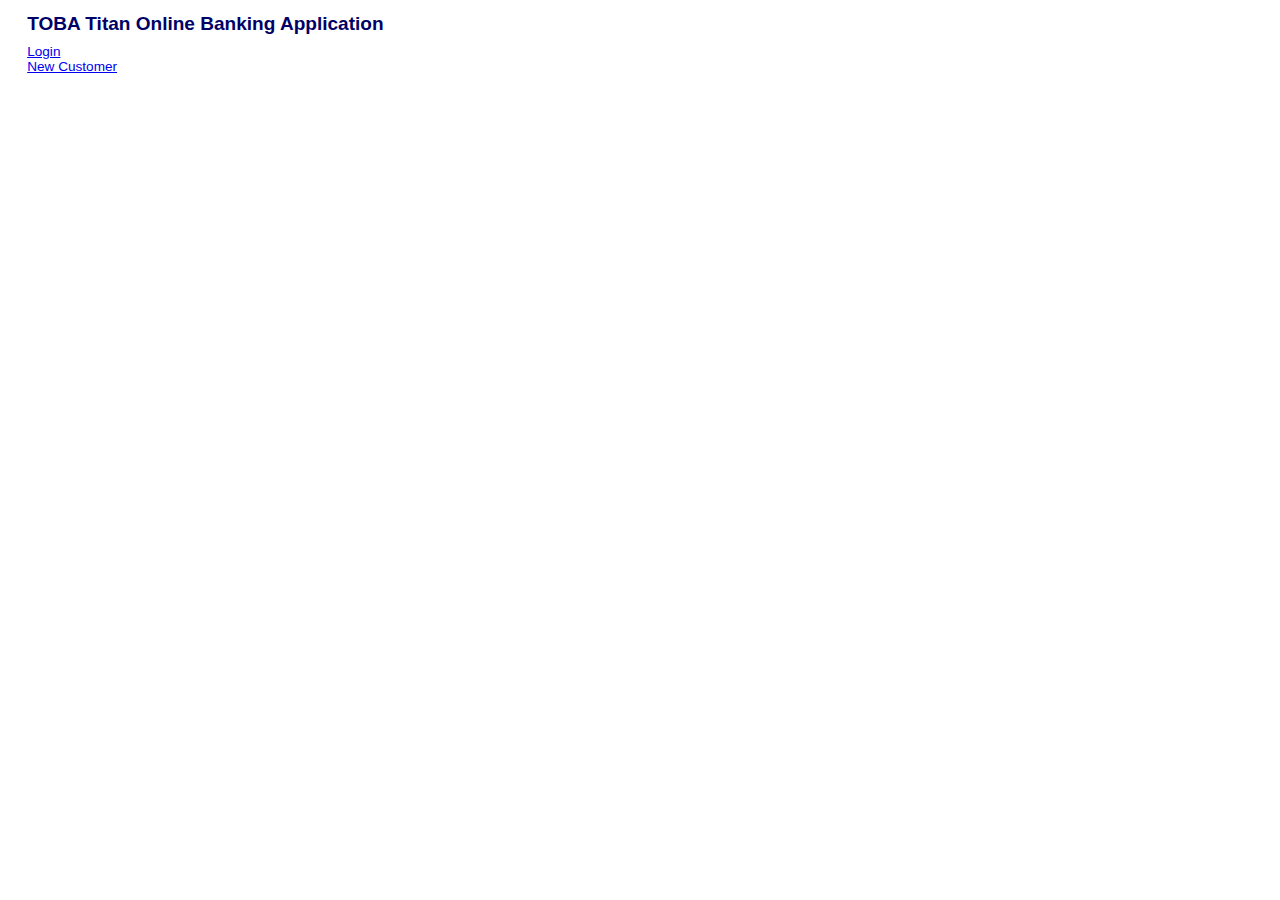
<file: web/index.html>
<!DOCTYPE html>
<html>
    <head>
        <meta charset="utf-8">
        <title>TOBA Titan Online Banking Application</title>
        <link rel="stylesheet" href="styles/main.css" type="text/css"/>
    </head>
    <body>
        <div><h1>TOBA Titan Online Banking Application</h1></div>
        <a href="Login.html">Login</a><br>
        <a href="New_Customer.jsp">New Customer</a>
    </body>
</html>
</file>
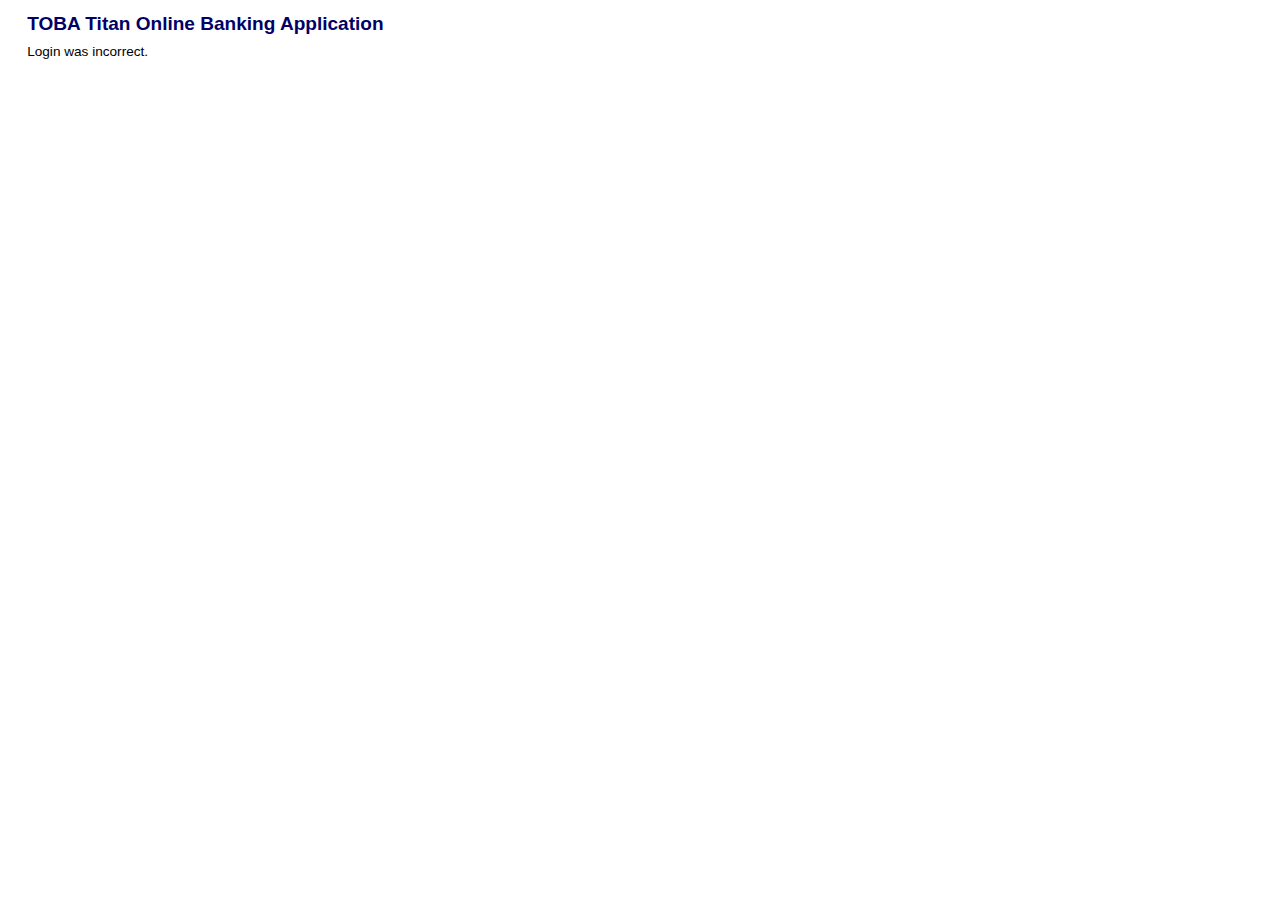
<file: web/Login_failure.html>
<!DOCTYPE html>
<html>
    <head>
        <meta charset="utf-8">
        <title>TOBA Titan Online Banking Application</title>
        <link rel="stylesheet" href="styles/main.css" type="text/css"/>
    </head>
    <body>
        <div><h1>TOBA Titan Online Banking Application</h1></div>
        <div>Login was incorrect.</div>
    </body>
</html>
</file>
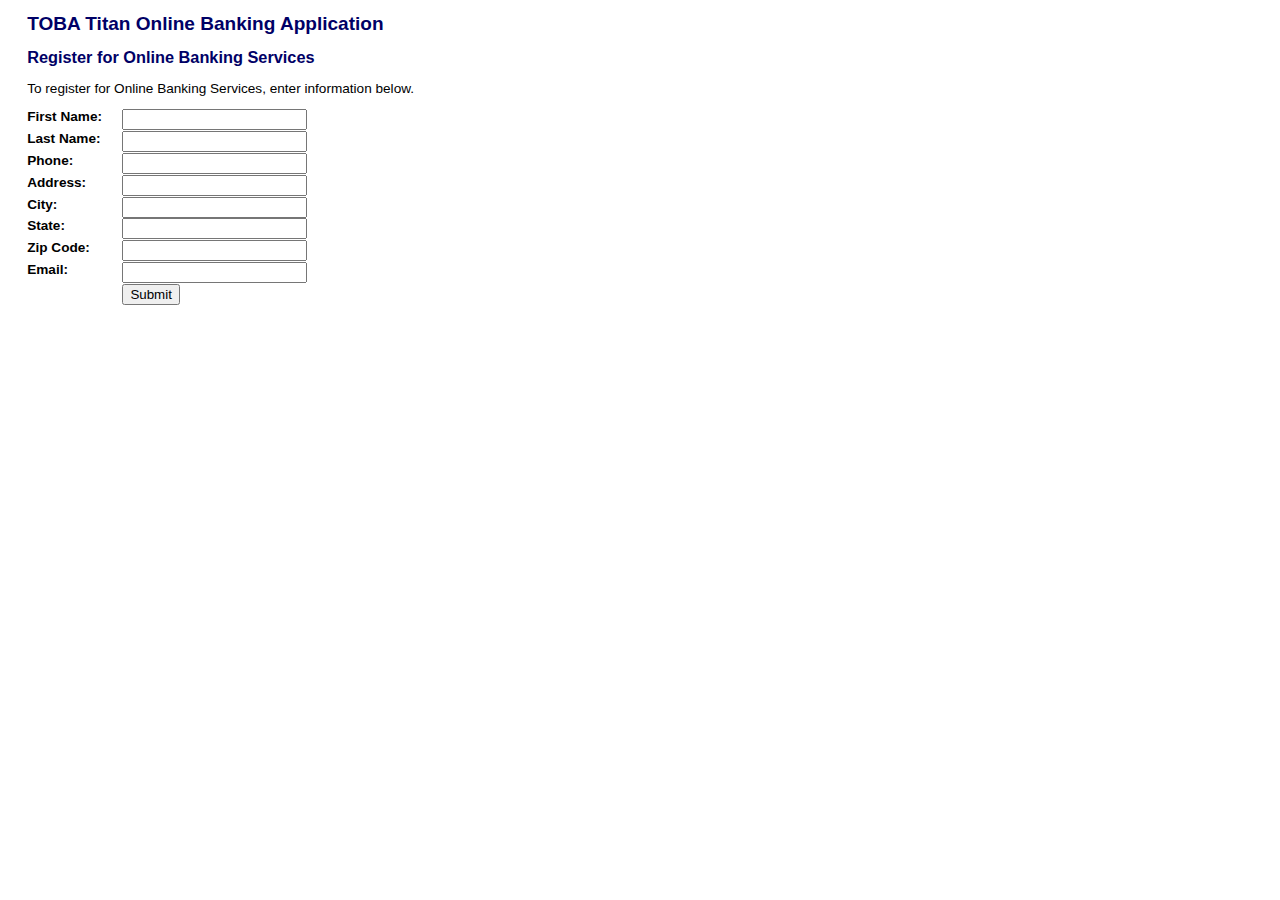
<file: web/New_Customer.html>
<!DOCTYPE html>
<html>
    <head>
        <meta charset="utf-8">
        <title>TOBA Titan Online Banking Application</title>
        <link rel="stylesheet" href="styles/main.css" type="text/css"/>
    </head>
    <body>
        <div><h1>TOBA Titan Online Banking Application</h1></div>
        <div><h2>Register for Online Banking Services</h2></div>
        <p>To register for Online Banking Services, enter 
            information below.</p>
        <form method="post" action="addCustomer">
            <input type="hidden" name="action" value="add">        
            <label class="pad_top">First Name:</label>
            <input type="text" name="firstName" required><br>
            <label class="pad_top">Last Name:</label>
            <input type="text" name="lastName" required><br>
            <label class="pad_top">Phone:</label>
            <input type="text" name="phone" required><br>
            <label class="pad_top">Address:</label>
            <input type="text" name="address" required><br>  
            <label class="pad_top">City:</label>
            <input type="text" name="city" required><br>
            <label class="pad_top">State:</label>
            <input type="text" name="state" required><br>  
            <label class="pad_top">Zip Code:</label>
            <input type="text" name="zipCode" required><br>
            <label class="pad_top">Email:</label>
            <input type="email" name="email" required><br>
            <label>&nbsp;</label>
            <input type="submit" value="Submit" class="margin_left">
        </form>
    </body>
</html>
</file>
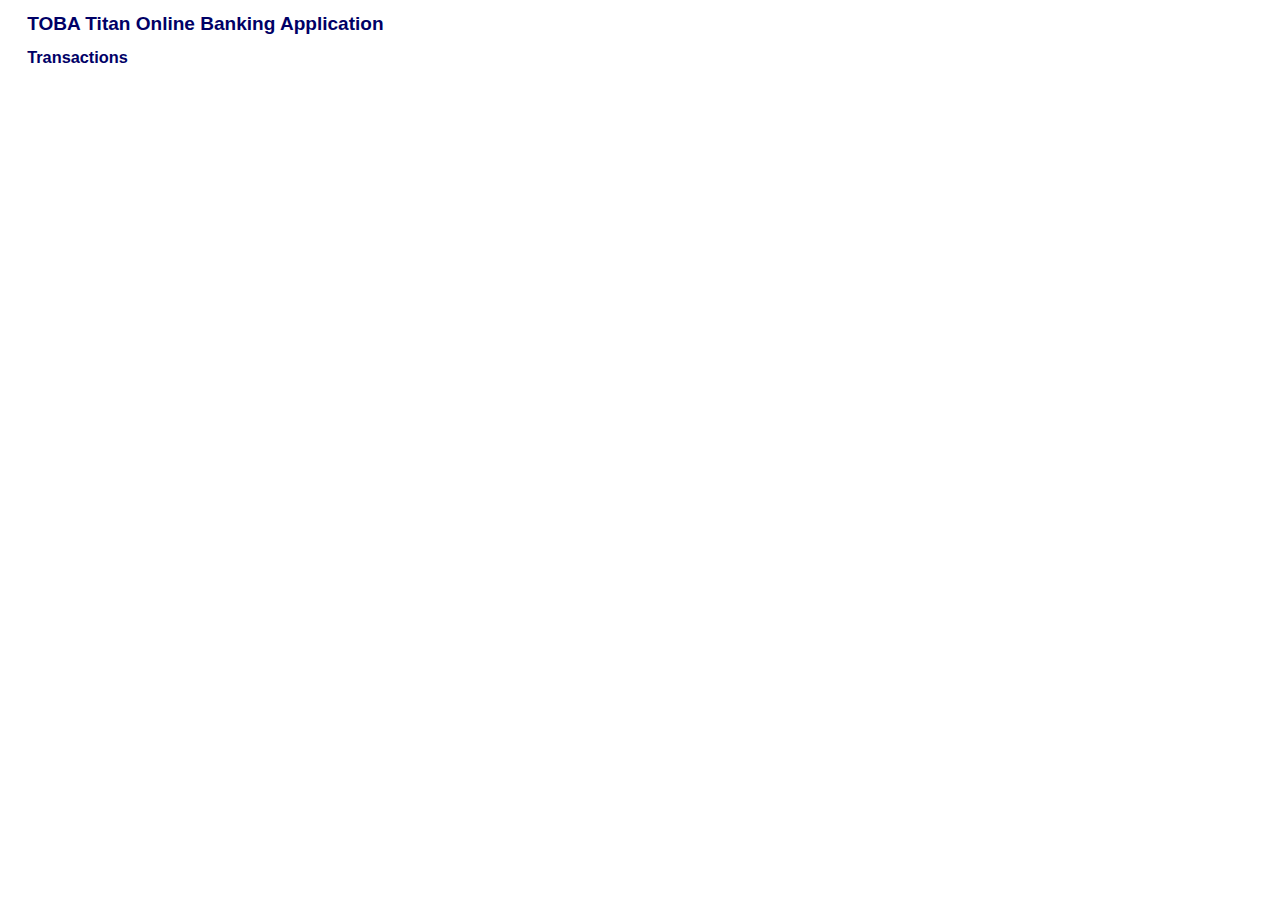
<file: web/Transaction.html>
<!DOCTYPE html>
<html>
    <head>
        <meta charset="utf-8">
        <title>TOBA Titan Online Banking Application</title>
        <link rel="stylesheet" href="styles/main.css" type="text/css"/>
    </head>
    <body>
        <div><h1>TOBA Titan Online Banking Application</h1></div>
        <div><h2>Transactions</h2></div>
    </body>
</html>
</file>
<file: web/styles/main.css>
body { 
    font-family: Arial, Helvetica, sans-serif;
    font-size: 85%;
    margin-left: 2em;
    margin-right: 2em;
    width: 400px;
}
h1 {     
    font-size: 140%;
    color: #000066;
    margin-bottom: .5em;    
}
h2 {     
    font-size: 120%;
    color: #000066;
    margin-bottom: .5em;    
}
label {
    float: left;
    width: 7em;
    margin-bottom: 0.5em;
    font-weight: bold;
}
span {
    margin-left: 0.5em;    
    margin-bottom: 0.5em;    
}
br {
    clear: both;
}
</file>
